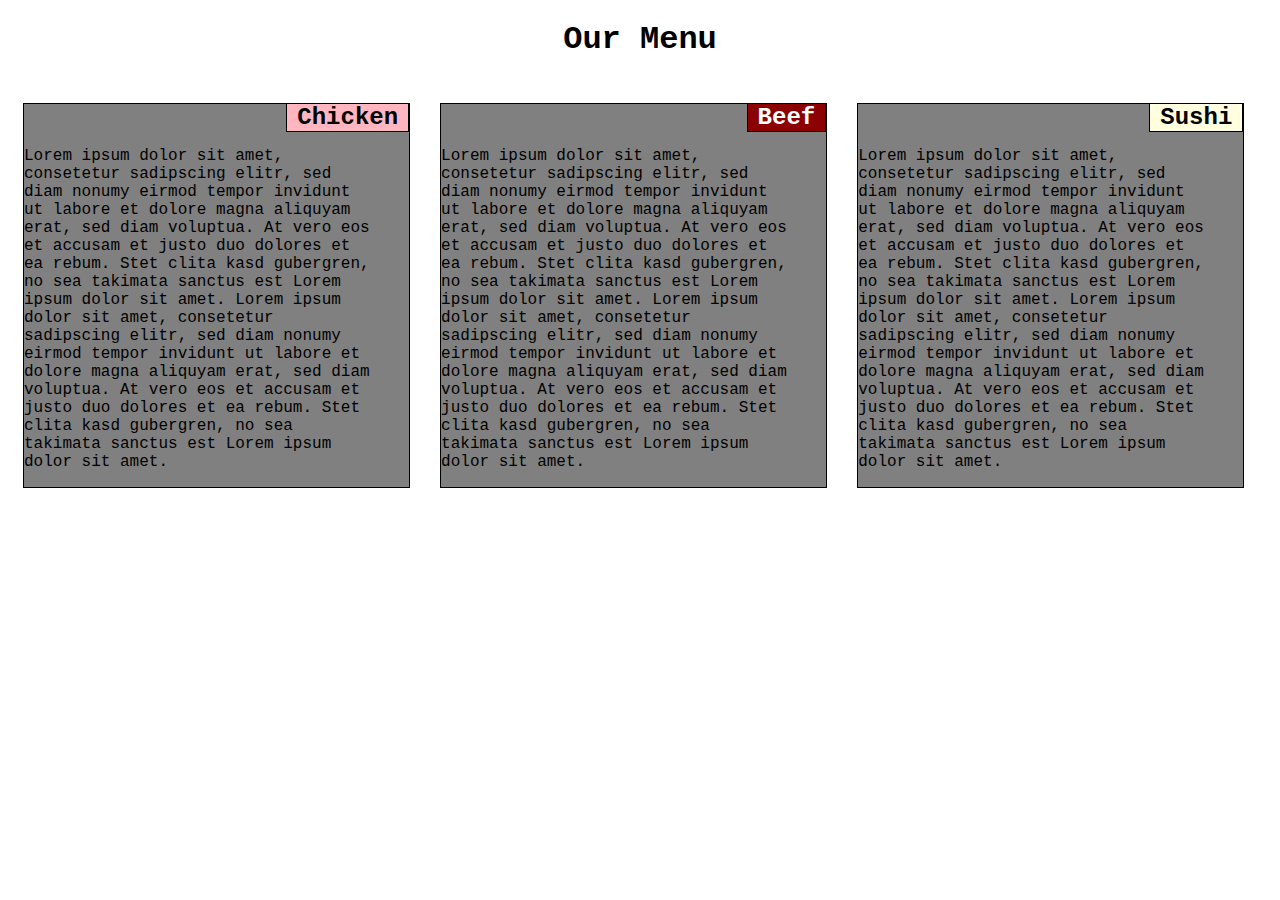
<file: module2-solution/index.html>
<!DOCTYPE html>
<html>
<head>
	<meta charset="utf-8">
	<meta name="viewport" content="width=device-width, initial-scale=1">
	<link rel="stylesheet" type="text/css" href= "./stylesheet.css">
	<title>Our Menu</title>
</head>
<body>
	<h1> Our Menu </h1>
	<div class="col-dv-4 col-tv-6 col-mv-12"> <div id= "box"><h2><span>Chicken</span></h2> <p>Lorem ipsum dolor sit amet, consetetur sadipscing elitr, sed diam nonumy eirmod tempor invidunt ut labore et dolore magna aliquyam erat, sed diam voluptua. At vero eos et accusam et justo duo dolores et ea rebum. Stet clita kasd gubergren, no sea takimata sanctus est Lorem ipsum dolor sit amet. Lorem ipsum dolor sit amet, consetetur sadipscing elitr, sed diam nonumy eirmod tempor invidunt ut labore et dolore magna aliquyam erat, sed diam voluptua. At vero eos et accusam et justo duo dolores et ea rebum. Stet clita kasd gubergren, no sea takimata sanctus est Lorem ipsum dolor sit amet.</p></div> </div>
	<div class="col-dv-4 col-tv-6 col-mv-12"> <div id= "box"><h3><span>Beef</span></h3> <p>Lorem ipsum dolor sit amet, consetetur sadipscing elitr, sed diam nonumy eirmod tempor invidunt ut labore et dolore magna aliquyam erat, sed diam voluptua. At vero eos et accusam et justo duo dolores et ea rebum. Stet clita kasd gubergren, no sea takimata sanctus est Lorem ipsum dolor sit amet. Lorem ipsum dolor sit amet, consetetur sadipscing elitr, sed diam nonumy eirmod tempor invidunt ut labore et dolore magna aliquyam erat, sed diam voluptua. At vero eos et accusam et justo duo dolores et ea rebum. Stet clita kasd gubergren, no sea takimata sanctus est Lorem ipsum dolor sit amet.</p></div></div>
	<div class="col-dv-4 col-tv-12 col-mv-12"><div id= "box"><h4><span>Sushi</span></h4> <p>Lorem ipsum dolor sit amet, consetetur sadipscing elitr, sed diam nonumy eirmod tempor invidunt ut labore et dolore magna aliquyam erat, sed diam voluptua. At vero eos et accusam et justo duo dolores et ea rebum. Stet clita kasd gubergren, no sea takimata sanctus est Lorem ipsum dolor sit amet. Lorem ipsum dolor sit amet, consetetur sadipscing elitr, sed diam nonumy eirmod tempor invidunt ut labore et dolore magna aliquyam erat, sed diam voluptua. At vero eos et accusam et justo duo dolores et ea rebum. Stet clita kasd gubergren, no sea takimata sanctus est Lorem ipsum dolor sit amet.</p></div></div>
</body>
</html>
</file>
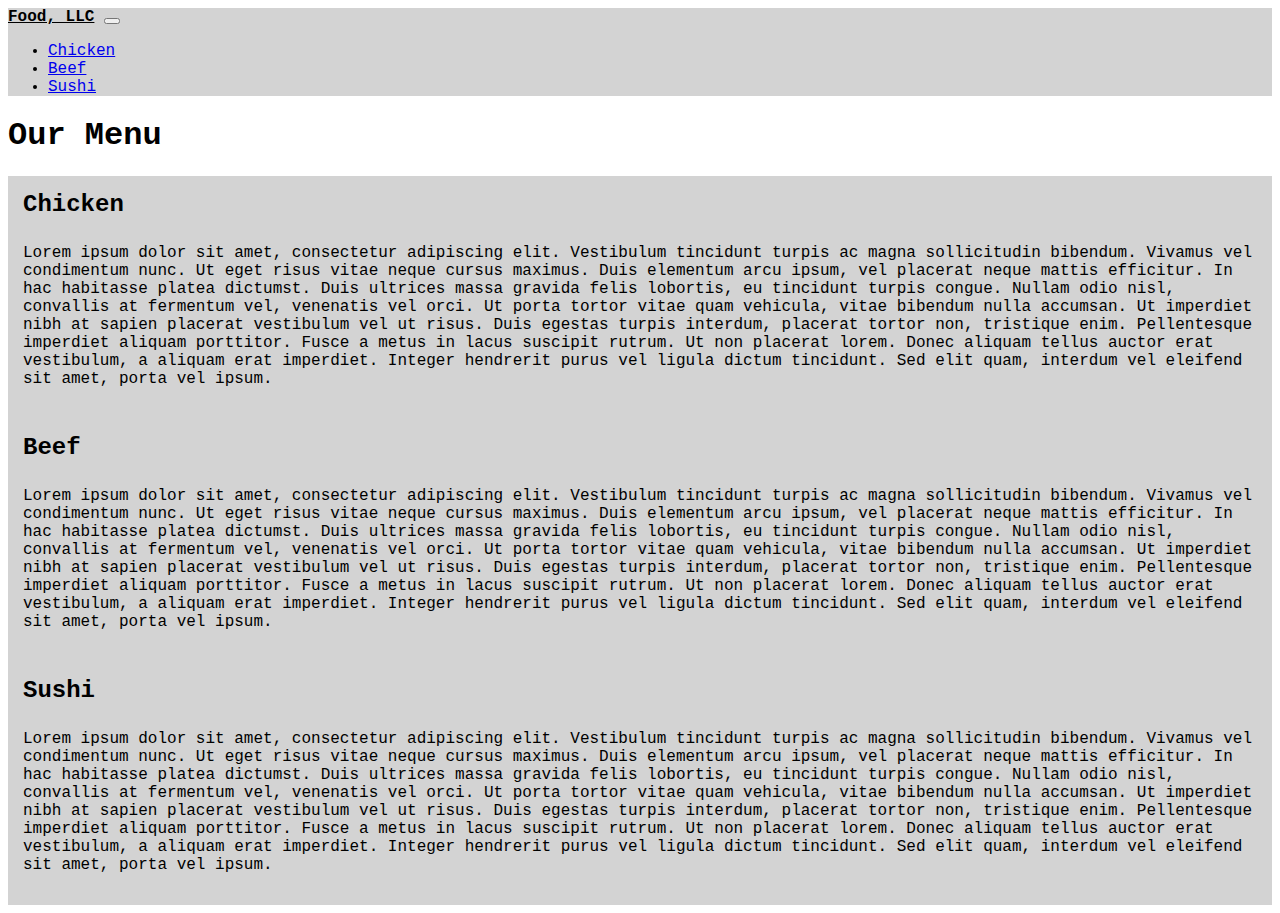
<file: module3-solution/index.html>
<!doctype html>
<html lang="en">
  <head>
    <meta charset="utf-8">
    <meta http-equiv="X-UA-Compatible" content="IE=edge">
    <meta name="viewport" content="width=device-width, initial-scale=1.0">
    <title>Assignment Solution for Module 3</title>
    <link rel="stylesheet" href="style.css">
	<link href="https://cdn.jsdelivr.net/npm/bootstrap@5.0.2/dist/css/bootstrap.min.css" rel="stylesheet" integrity="sha384-EVSTQN3/azprG1Anm3QDgpJLIm9Nao0Yz1ztcQTwFspd3yD65VohhpuuCOmLASjC" crossorigin="anonymous">
	<script src="https://cdn.jsdelivr.net/npm/bootstrap@5.0.2/dist/js/bootstrap.bundle.min.js" integrity="sha384-MrcW6ZMFYlzcLA8Nl+NtUVF0sA7MsXsP1UyJoMp4YLEuNSfAP+JcXn/tWtIaxVXM" crossorigin="anonymous"></script>
  </head>
<body>

<div id="maincontent" class="container col-xs-12">

<nav class="navbar navbar-expand-lg navbar-light">
  <div class="container-fluid">
    <a class="navbar-brand" href="#">Food, LLC</a>
    <button class="navbar-toggler d-block d-sm-none" type="button" data-bs-toggle="collapse" data-bs-target="#navbarSupportedContent" aria-controls="navbarSupportedContent" aria-expanded="false" aria-label="Toggle navigation">
      <span class="navbar-toggler-icon"></span>
    </button>
    <div class="collapse navbar-collapse" id="navbarSupportedContent">
      <ul class="navbar-nav d-block d-sm-none">
        <li class="nav-item text-center">
          <a class="nav-link active" aria-current="page" href="#chicken">Chicken</a>
        </li>
        <li class="nav-item text-center">
          <a class="nav-link" href="#beef">Beef</a>
        </li>
        <li class="nav-item text-center">
          <a class="nav-link" href="#sushi">Sushi</a>
        </li>
      </ul>
    </div>
  </div>
</nav>

<h1 class="text-center">Our Menu</h1>
<a id="chicken"> </a>
<div class="container col-xs-12">
<div id= "box">
<h2 class="text-center">Chicken</h2>
<p> 
Lorem ipsum dolor sit amet, consectetur adipiscing elit. Vestibulum tincidunt turpis ac magna sollicitudin bibendum. Vivamus vel condimentum nunc. Ut eget risus vitae neque cursus maximus. Duis elementum arcu ipsum, vel placerat neque mattis efficitur. In hac habitasse platea dictumst. Duis ultrices massa gravida felis lobortis, eu tincidunt turpis congue. Nullam odio nisl, convallis at fermentum vel, venenatis vel orci. Ut porta tortor vitae quam vehicula, vitae bibendum nulla accumsan. Ut imperdiet nibh at sapien placerat vestibulum vel ut risus. Duis egestas turpis interdum, placerat tortor non, tristique enim. Pellentesque imperdiet aliquam porttitor. Fusce a metus in lacus suscipit rutrum. Ut non placerat lorem. Donec aliquam tellus auctor erat vestibulum, a aliquam erat imperdiet. Integer hendrerit purus vel ligula dictum tincidunt. Sed elit quam, interdum vel eleifend sit amet, porta vel ipsum.
</p> </div>
</div> <!-- /chicken -->
<a id="beef"> </a>
<div class="container col-xs-12">
<div id= "box">
<h2 class="text-center">Beef</h2>
<p> 
Lorem ipsum dolor sit amet, consectetur adipiscing elit. Vestibulum tincidunt turpis ac magna sollicitudin bibendum. Vivamus vel condimentum nunc. Ut eget risus vitae neque cursus maximus. Duis elementum arcu ipsum, vel placerat neque mattis efficitur. In hac habitasse platea dictumst. Duis ultrices massa gravida felis lobortis, eu tincidunt turpis congue. Nullam odio nisl, convallis at fermentum vel, venenatis vel orci. Ut porta tortor vitae quam vehicula, vitae bibendum nulla accumsan. Ut imperdiet nibh at sapien placerat vestibulum vel ut risus. Duis egestas turpis interdum, placerat tortor non, tristique enim. Pellentesque imperdiet aliquam porttitor. Fusce a metus in lacus suscipit rutrum. Ut non placerat lorem. Donec aliquam tellus auctor erat vestibulum, a aliquam erat imperdiet. Integer hendrerit purus vel ligula dictum tincidunt. Sed elit quam, interdum vel eleifend sit amet, porta vel ipsum. </p> </div>
</div> <!-- /beef -->
<a id="sushi"> </a>
<div class="container col-xs-12">
<div id= "box">
<h2 class="text-center">Sushi</h2>
<p> 
Lorem ipsum dolor sit amet, consectetur adipiscing elit. Vestibulum tincidunt turpis ac magna sollicitudin bibendum. Vivamus vel condimentum nunc. Ut eget risus vitae neque cursus maximus. Duis elementum arcu ipsum, vel placerat neque mattis efficitur. In hac habitasse platea dictumst. Duis ultrices massa gravida felis lobortis, eu tincidunt turpis congue. Nullam odio nisl, convallis at fermentum vel, venenatis vel orci. Ut porta tortor vitae quam vehicula, vitae bibendum nulla accumsan. Ut imperdiet nibh at sapien placerat vestibulum vel ut risus. Duis egestas turpis interdum, placerat tortor non, tristique enim. Pellentesque imperdiet aliquam porttitor. Fusce a metus in lacus suscipit rutrum. Ut non placerat lorem. Donec aliquam tellus auctor erat vestibulum, a aliquam erat imperdiet. Integer hendrerit purus vel ligula dictum tincidunt. Sed elit quam, interdum vel eleifend sit amet, porta vel ipsum. </p> </div>
</div> <!-- /sushi -->

</div><!-- /maincontent -->

</body>
</html>
</file>
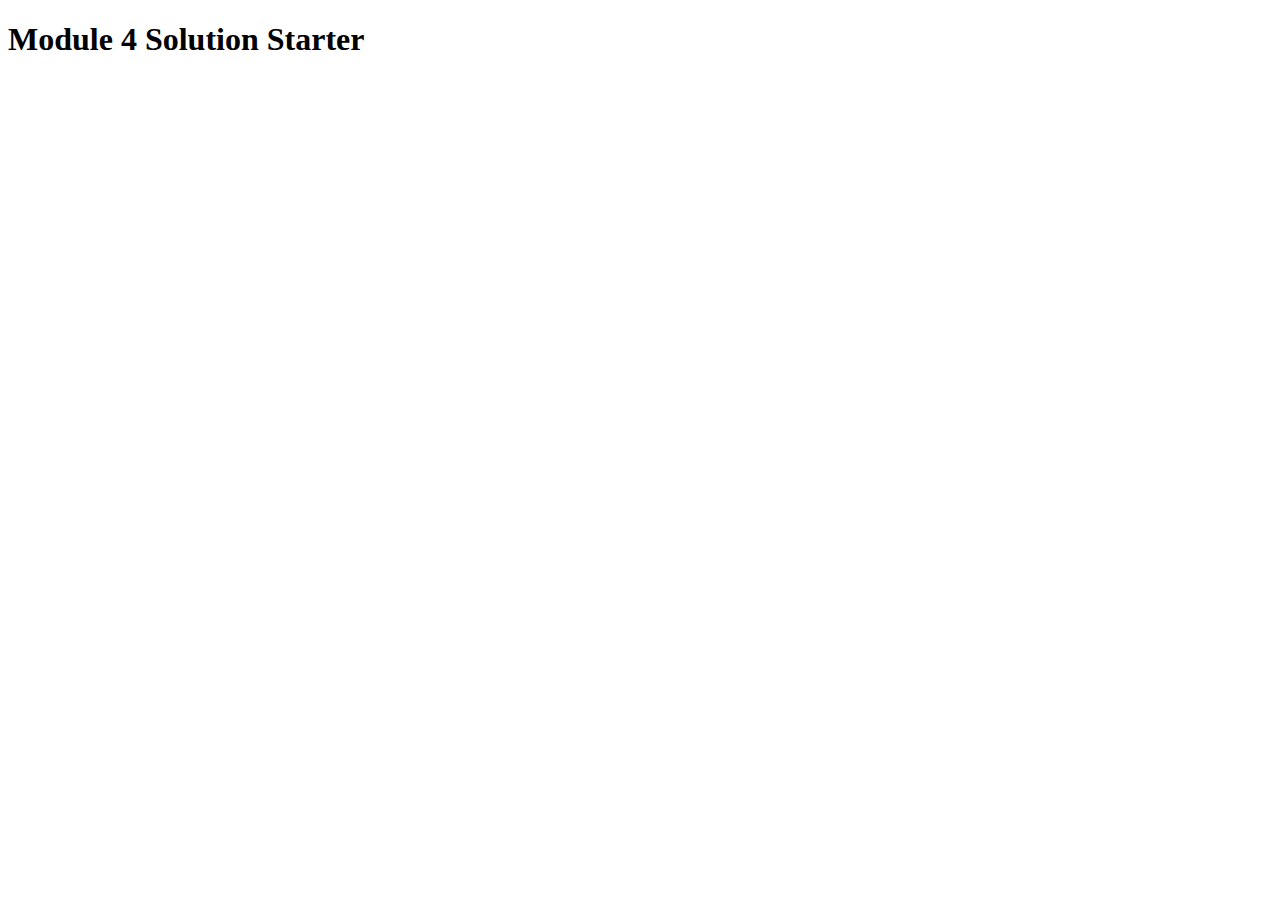
<file: module4-solution/starterFiles/index.html>
<!DOCTYPE html>
<html>
<head>
  <meta charset="utf-8">
  <title>Module 4 Solution Starter</title>
  <script>
  	var names = [];
  <script src="SpeakHello.js"></script>
  <script src="SpeakGoodBye.js"></script>
  <script src="script.js"></script>
</head>
<body>
  <h1>Module 4 Solution Starter</h1>
</body>
</html>
</file>
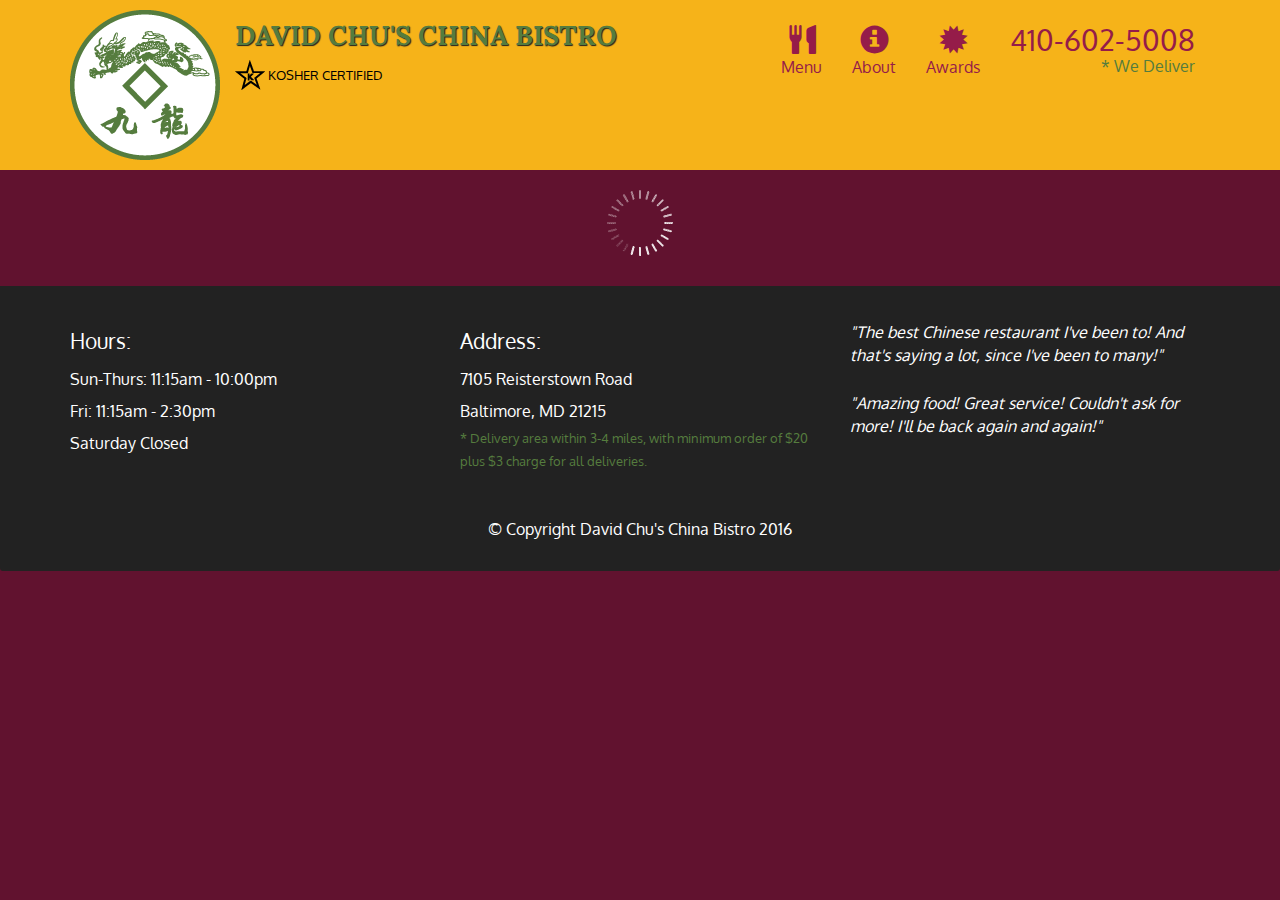
<file: module5-solution/assignment5-solution-starter/index.html>
<!doctype html>
<html lang="en">
  <head>
    <meta charset="utf-8">
    <meta http-equiv="X-UA-Compatible" content="IE=edge">
    <meta name="viewport" content="width=device-width, initial-scale=1">
    <title>David Chu's China Bistro</title>
    <link rel="stylesheet" href="css/bootstrap.min.css">
    <link rel="stylesheet" href="css/styles.css">
    <link href='https://fonts.googleapis.com/css?family=Oxygen:400,300,700' rel='stylesheet' type='text/css'>
    <link href='https://fonts.googleapis.com/css?family=Lora' rel='stylesheet' type='text/css'>
  </head>
<body>
  <header>
    <nav id="header-nav" class="navbar navbar-default">
      <div class="container">
        <div class="navbar-header">
          <a href="index.html" class="pull-left visible-md visible-lg">
            <div id="logo-img" alt="Logo image"></div>
          </a>

          <div class="navbar-brand">
            <a href="index.html"><h1>David Chu's China Bistro</h1></a>
            <p>
              <img src="images/star-k-logo.png" alt="Kosher certification">
              <span>Kosher Certified</span>
            </p>
          </div>

          <button id="navbarToggle" type="button" class="navbar-toggle collapsed" data-toggle="collapse" data-target="#collapsable-nav" aria-expanded="false">
            <span class="sr-only">Toggle navigation</span>
            <span class="icon-bar"></span>
            <span class="icon-bar"></span>
            <span class="icon-bar"></span>
          </button>
        </div>
        
        <div id="collapsable-nav" class="collapse navbar-collapse">
           <ul id="nav-list" class="nav navbar-nav navbar-right">
            <li id="navHomeButton" class="visible-xs active">
              <a href="index.html">
                <span class="glyphicon glyphicon-home"></span> Home</a>
            </li>
            <li id="navMenuButton">
              <a href="#" onclick="$dc.loadMenuCategories();">
                <span class="glyphicon glyphicon-cutlery"></span><br class="hidden-xs"> Menu</a>
            </li>
            <li>
              <a href="#">
                <span class="glyphicon glyphicon-info-sign"></span><br class="hidden-xs"> About</a>
            </li>
            <li>
              <a href="#">
                <span class="glyphicon glyphicon-certificate"></span><br class="hidden-xs"> Awards</a>
            </li>
            <li id="phone" class="hidden-xs">
              <a href="tel:410-602-5008">
                <span>410-602-5008</span></a><div>* We Deliver</div>
            </li>
          </ul><!-- #nav-list -->
        </div><!-- .collapse .navbar-collapse -->
      </div><!-- .container -->
    </nav><!-- #header-nav -->
  </header>

  <div id="call-btn" class="visible-xs">
    <a class="btn" href="tel:410-602-5008">
    <span class="glyphicon glyphicon-earphone"></span>
    410-602-5008
    </a>
  </div>
  <div id="xs-deliver" class="text-center visible-xs">* We Deliver</div>

  <div id="main-content" class="container"></div>

  <footer class="panel-footer">
    <div class="container">
      <div class="row">
        <section id="hours" class="col-sm-4">
          <span>Hours:</span><br>
          Sun-Thurs: 11:15am - 10:00pm<br>
          Fri: 11:15am - 2:30pm<br>
          Saturday Closed
          <hr class="visible-xs">
        </section>
        <section id="address" class="col-sm-4">
          <span>Address:</span><br>
          7105 Reisterstown Road<br>
          Baltimore, MD 21215
          <p>* Delivery area within 3-4 miles, with minimum order of $20 plus $3 charge for all deliveries.</p>
          <hr class="visible-xs">
        </section>
        <section id="testimonials" class="col-sm-4">
          <p>"The best Chinese restaurant I've been to! And that's saying a lot, since I've been to many!"</p>
          <p>"Amazing food! Great service! Couldn't ask for more! I'll be back again and again!"</p>
        </section>
      </div>
      <div class="text-center">&copy; Copyright David Chu's China Bistro 2016</div>
    </div>
  </footer>

  <!-- jQuery (Bootstrap JS plugins depend on it) -->
  <script src="js/jquery-2.1.4.min.js"></script>
  <script src="js/bootstrap.min.js"></script>
  <script src="js/ajax-utils.js"></script>
  <script src="js/script.js"></script>
</body>
</html>
</file>
<file: module2-solution/stylesheet.css>
* {
	box-sizing: border-box; 
}
h1{
	margin-bottom: 30px;
	text-align: center;
	font-family:Courier, sans-serif;
}
h2
{
	font-size: 1.5em;
	text-align: right;
	margin: auto;
	font-family:Courier;
}
h2 span {
	background-color: lightpink;
	border: 1px solid black;
	padding-left: 10px;
	padding-right: 10px;
}
h3 {
	color:white;
	font-size: 1.5em;
	text-align: right;
	margin: auto;
	font-family:Courier;
}
h3 span {
	background-color: darkred;
	border: 1px solid black;
	padding-left: 10px;
	padding-right: 10px;
}
h4 {
	font-size: 1.5em;
	text-align: right;
    margin: auto;
    font-family:Courier;
}
h4 span {
	background-color: lightyellow;
	border: 1px solid black;
	padding-left: 10px;
	padding-right: 10px;
}
p {
	background-color: grey;
	padding-right: 30px; 
	font-family:Courier, sans-serif;
}

#box {
	border: 1px solid black;
	background-color: grey;
	margin: 15px;
}
/*desktop version*/
@media (min-width:992px)
{	.col-dv-1, .col-dv-2, .col-dv-3, .col-dv-4, .col-dv-5, .col-dv-7, .col-dv-8, .col-dv-9, .col-dv-10, .col-dv-11, .col-dv-12 {
	float: left;
	border: 1px black;
}
	.col-dv-1 {
		width: 8.33%;
	}
	.col-dv-2 {
		width: 16.66%;
	}
	.col-dv-3 {
		width: 25%
	}
	.col-dv-4 {
		width: 33%
	}
	.col-dv-5 {
		width: 41.66%;
	}
	.col-dv-6 {
		width: 50%;
	}
	.col-dv-7 {
		width: 58.33%;
	}
	.col-dv-8 {
		width: 66.66%;
	}
	.col-dv-9 {
		width: 74.99%;
	}
	.col-dv-10 {
		width: 83.33%;
	}
	.col-dv-11 {
		width: 91.66%;
	}
	.col-dv-12 {
		width: 100%;
	}

}
/*tablet version*/
@media (min-width: 768px) and (max-width: 991px)
{
	.col-tv-1, .col-tv-2, .col-tv-3, .col-tv-4, .col-tv-5, .col-tv-7, .col-tv-8, .col-tv-9, .col-tv-10, .col-tv-11, .col-tv-12 {
	float: left;
	border: 1px black;
}
	.col-tv-1 {
		width: 8.33%;
	}
	.col-tv-2 {
		width: 16.66%;
	}
	.col-tv-3 {
		width: 25%
	}
	.col-tv-4 {
		width: 33%
	}
	.col-tv-5 {
		width: 41.66%;
	}
	.col-tv-6 {
		width: 50%;
	}
	.col-tv-7 {
		width: 58.33%;
	}
	.col-tv-8 {
		width: 66.66%;
	}
	.col-tv-9 {
		width: 74.99%;
	}
	.col-tv-10 {
		width: 83.33%;
	}
	.col-tv-11 {
		width: 91.66%;
	}
	.col-tv-12 {
		width: 100%;
	}

}
/*mobile version*/
@media (max-width: 767px)
{	.col-mv-1, .col-mv-2, .col-mv-3, .col-mv-4, .col-mv-5, .col-mv-7, .col-mv-8, .col-mv-9, .col-mv-10, .col-mv-11, .col-mv-12 {
	float: left;
	border: 1px black;
}
	.col-mv-1 {
		width: 8.33%;
	}
	.col-mv-2 {
		width: 16.66%;
	}
	.col-mv-3 {
		width: 25%
	}
	.col-mv-4 {
		width: 33%
	}
	.col-mv-5 {
		width: 41.66%;
	}
	.col-mv-6 {
		width: 50%;
	}
	.col-mv-7 {
		width: 58.33%;
	}
	.col-mv-8 {
		width: 66.66%;
	}
	.col-mv-9 {
		width: 74.99%;
	}
	.col-mv-10 {
		width: 83.33%;
	}
	.col-mv-11 {
		width: 91.66%;
	}
	.col-mv-12 {
		width: 100%;
	}
}
</file>
<file: module3-solution/style.css>
*{
  font-family: Courier;

}
body {
  font-size: 16px;
  color: black;
}

/** HEADER **/
.navbar {
  background-color: lightgrey;
  border-radius: 0;
  border: 0;
}

.navbar-brand {
  font-size: 1em;
  color: black;
  margin-top: 0;
  margin-bottom: 0px;
  font-weight: bold;
}

h1 {
  font-weight: bold; 
}
h2{
  margin: auto;
  padding-bottom: 10px;
  background-color: lightgrey;
}

#box {
  background-color: lightgrey;
  padding: 15px;
  }
</file>
<file: module5-solution/assignment5-solution-starter/css/styles.css>
body {
  font-size: 16px;
  color: #fff;
  background-color: #61122f;
  font-family: 'Oxygen', sans-serif;
}

/** HEADER **/
#header-nav {
  background-color: #f6b319;
  border-radius: 0;
  border: 0;
}

#logo-img {
  background: url('../images/restaurant-logo_large.png') no-repeat;
  width: 150px;
  height: 150px;
  margin: 10px 15px 10px 0;
}

.navbar-brand {
  padding-top: 25px;
}
.navbar-brand h1 { /* Restaurant name */
  font-family: 'Lora', serif;
  color: #557c3e;
  font-size: 1.5em;
  text-transform: uppercase;
  font-weight: bold;
  text-shadow: 1px 1px 1px #222;
  margin-top: 0;
  margin-bottom: 0;
  line-height: .75;
}
.navbar-brand a:hover, .navbar-brand a:focus {
  text-decoration: none;
}
.navbar-brand p { /* Kosher cert */
  color: #000;
  text-transform: uppercase;
  font-size: .7em;
  margin-top: 15px;
}
.navbar-brand p span { /* Star-K */
  vertical-align: middle;
}

#nav-list {
  margin-top: 10px;
}
#nav-list a {
  color: #951C49;
  text-align: center;
}
#nav-list a:hover {
  background: #E7E7E7;
}
#nav-list a span {
  font-size: 1.8em;
}

#phone {
  margin-top: 5px;
}
#phone a { /* Phone number */
  text-align: right;
  padding-bottom: 0;
}
#phone div { /* We Deliver */
  color: #557c3e;
  text-align: right;
  padding-right: 15px;
}

.navbar-header button.navbar-toggle, .navbar-header .icon-bar {
  border: 1px solid #61122f;
}
.navbar-header button.navbar-toggle {
  clear: both;
  margin-top: -30px;
}
/* END HEADER */

/* FOOTER */
.panel-footer {
  margin-top: 30px;
  padding-top: 35px;
  padding-bottom: 30px;
  background-color: #222;
  border-top: 0;
}
.panel-footer div.row {
  margin-bottom: 35px;
}
#hours, #address {
  line-height: 2;
}
#hours > span, #address > span {
  font-size: 1.3em;
}
#address p {
  color: #557c3e;
  font-size: .8em;
  line-height: 1.8;
}
#testimonials {
  font-style: italic;
}
#testimonials p:nth-child(2) {
  margin-top: 25px;
}
/* END FOOTER */



/* HOME PAGE */
.container .jumbotron {
  box-shadow: 0 0 50px #3F0C1F;
  border: 2px solid #3F0C1F;
}

#menu-tile, #specials-tile, #map-tile {
  height: 250px;
  width: 100%;
  margin-bottom: 15px;
  position: relative;
  border: 2px solid #3F0C1F;
  overflow: hidden;
}
#menu-tile:hover, #specials-tile:hover, #map-tile:hover {
  box-shadow: 0 1px 5px 1px #cccccc;
}
#menu-tile {
  background: url('../images/menu-tile.jpg') no-repeat;
  background-position: center;
}
#specials-tile {
  background: url('../images/specials-tile.jpg') no-repeat;
  background-position: center;
}
#menu-tile span, #specials-tile span, #map-tile span {
  position: absolute;
  bottom: 0;
  right: 0;
  width: 100%;
  text-align: center;
  font-size: 1.6em;
  text-transform: uppercase;
  background-color: #000;
  color: #fff;
  opacity: .8;
}
/* END HOME PAGE */

/* MENU CATEGORIES PAGE */
.category-tile { 
  position: relative;
  border: 2px solid #3F0C1F;
  overflow: hidden;
  width: 200px;
  height: 200px;
  margin: 0 auto 15px;
}
.category-tile span {
  position: absolute;
  bottom: 0;
  right: 0;
  width: 100%;
  text-align: center;
  font-size: 1.2em;
  text-transform: uppercase;
  background-color: #000;
  color: #fff;
  opacity: .8;
}
.category-tile:hover {
  box-shadow: 0 1px 5px 1px #cccccc;
}

#menu-categories-title + div {
  margin-bottom: 50px;
}
/* END MENU CATEGORIES PAGE */

/* SINGLE CATEGORY PAGE */
.menu-item-tile {
  margin-bottom: 25px;
}
.menu-item-tile hr {
  width: 80%;
}
.menu-item-tile .menu-item-price {
  font-size: 1.1em;
  text-align: right;
  margin-top: -15px;
  margin-right: -15px;
}
.menu-item-tile .menu-item-price span {
  font-size: .6em;
}
.menu-item-photo {
  position: relative;
  border: 2px solid #3F0C1F; 
  overflow: hidden;
  padding: 0;
  margin-right: -15px;
  margin-left: auto;
  margin-bottom: 20px;
  max-width: 250px;
}
.menu-item-photo div {
  position: absolute;
  bottom: 0;
  right: 0;
  width: 80px;
  background-color: #557c3e;
  text-align: center;
}
.menu-item-description {
  padding-right: 30px;
}
h3.menu-item-title {
  margin: 0 0 10px;
}
.menu-item-details {
  font-size: .9em;
  font-style: italic;
}
/* END SINGLE CATEGORY PAGE */


/********** Large devices only **********/
@media (min-width: 1200px) {
  .container .jumbotron {
    background: url('../images/jumbotron_1200.jpg') no-repeat;
    height: 675px;
  }
}

/********** Medium devices only **********/
@media (min-width: 992px) and (max-width: 1199px) {
  /* Header */
  #logo-img {
    background: url('../images/restaurant-logo_medium.png') no-repeat;
    width: 100px;
    height: 100px;
    margin: 5px 5px 5px 0;
  }
  /* End Header */

  /* Home Page */
  .container .jumbotron {
    background: url('../images/jumbotron_992.jpg') no-repeat;
    height: 558px;
  }
  /* End Home Page */
}

/********** Small devices only **********/
@media (min-width: 768px) and (max-width: 991px) {
  /* Home Page */
  .container .jumbotron {
    background: url('../images/jumbotron_768.jpg') no-repeat;
    height: 432px;
  }
  /* End Home Page */
}

/********** Extra small devices only **********/
@media (max-width: 767px) {
  /* Header */
  .navbar-brand {
    padding-top: 10px;
    height: 80px;
  }
  .navbar-brand h1 { /* Restaurant name */
    padding-top: 10px;
    font-size: 5vw; /* 1vw = 1% of viewport width */
  }
  .navbar-brand p { /* Kosher cert */
    font-size: .6em;
    margin-top: 12px;
  }
  .navbar-brand p img { /* Star-K */
    height: 20px;
  }

  #collapsable-nav a { /* Collapsed nav menu text */
    font-size: 1.2em;
  }
  #collapsable-nav a span { /* Collapsed nav menu glyph */
    font-size: 1em;
    margin-right: 5px;
  }

  #call-btn > a {
    font-size: 1.5em;
    display: block;
    margin: 0 20px;
    padding: 10px;
    border: 2px solid #fff;
    background-color: #f6b319;
    color: #951c49;
  }
  #xs-deliver {
    margin-top: 5px;
    font-size: .7em;
    letter-spacing: .1em;
    text-transform: uppercase;
  }
  /* End Header */

  /* Footer */
  .panel-footer section {
    margin-bottom: 30px;
    text-align: center;
  }
  .panel-footer section:nth-child(3) {
    margin-bottom: 0; /* margin already exists on the whole row */
  }
  .panel-footer section hr {
    width: 50%;
  }
  /* End Footer */

  /* Home Page */
  .container .jumbotron {
    margin-top: 30px;
    padding: 0;
  }
  #menu-tile, #specials-tile {
    width: 360px;
    margin: 0 auto 15px;
  }

  .menu-item-photo {
    margin-right: auto;
  }
  .menu-item-tile .menu-item-price {
    text-align: center;
  }
  .menu-item-description {
    text-align: center;;
  }
}


/********** Super extra small devices Only :-) (e.g., iPhone 4) **********/
@media (max-width: 479px) {
  /* Header */
  .navbar-brand h1 { /* Restaurant name */
    padding-top: 5px;
    font-size: 6vw;
  }
  /* End Header */
  
  /* Home page */
  #menu-tile, #specials-tile {
    width: 280px;
    margin: 0 auto 15px;
  }

  .col-xxs-12 {
    position: relative;
    min-height: 1px;
    padding-right: 15px;
    padding-left: 15px;
    float: left;
    width: 100%;
  }
}
</file>
